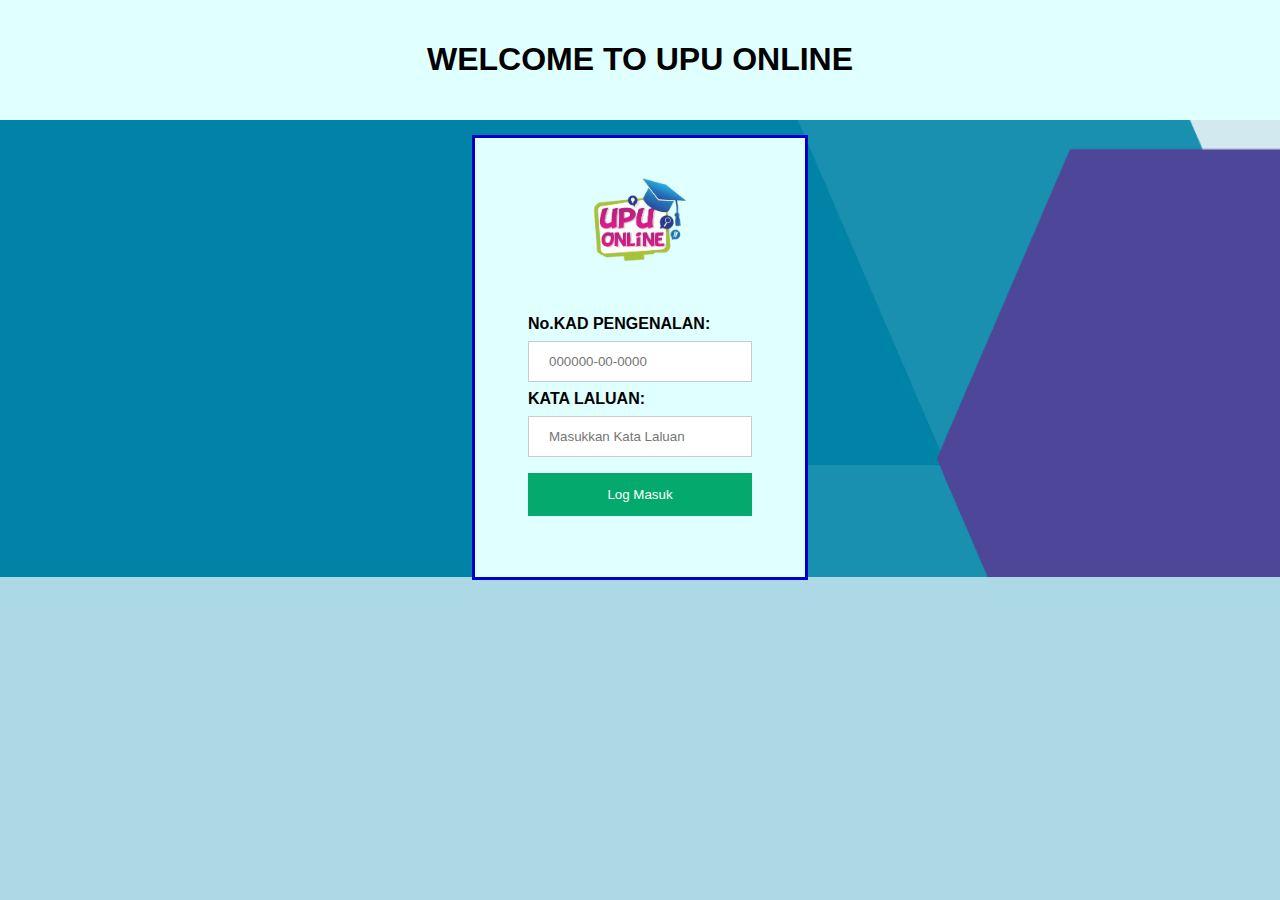
<file: index.html>
<!DOCTYPE html>
<html>
<head>
<link rel="stylesheet" href="mystyle.css">
<title>lamanutama</title>
</head>

<div class="bodymainpage">
<div class="headermainpage">
<h1>WELCOME TO UPU ONLINE</h1>
</div>
<br>
<div class="bodyformainpage">
<div class="body1">
<div class="content">
<form action="homepage.html" method="post">
  <div class="imgcontainer">
    <img src="upuonlinelogo1.png" alt="Avatar" class="avatar">
  </div>

  <div class="container">
    <label for="IDNUMBER"><b>No.KAD PENGENALAN:</b></label>
    <input type="text" placeholder="000000-00-0000" name="IDNUMBER" pattern="[0-9]{6}-[0-9]{2}-[0-9]{4}" required>

    <label for="psw"><b>KATA LALUAN:</b></label>
    <input type="password" placeholder="Masukkan Kata Laluan" name="psw" required>

    <button type="submit">Log Masuk</button>
  </div>
</div>
</form>
</div>
</div>
</body>
</html>
</file>
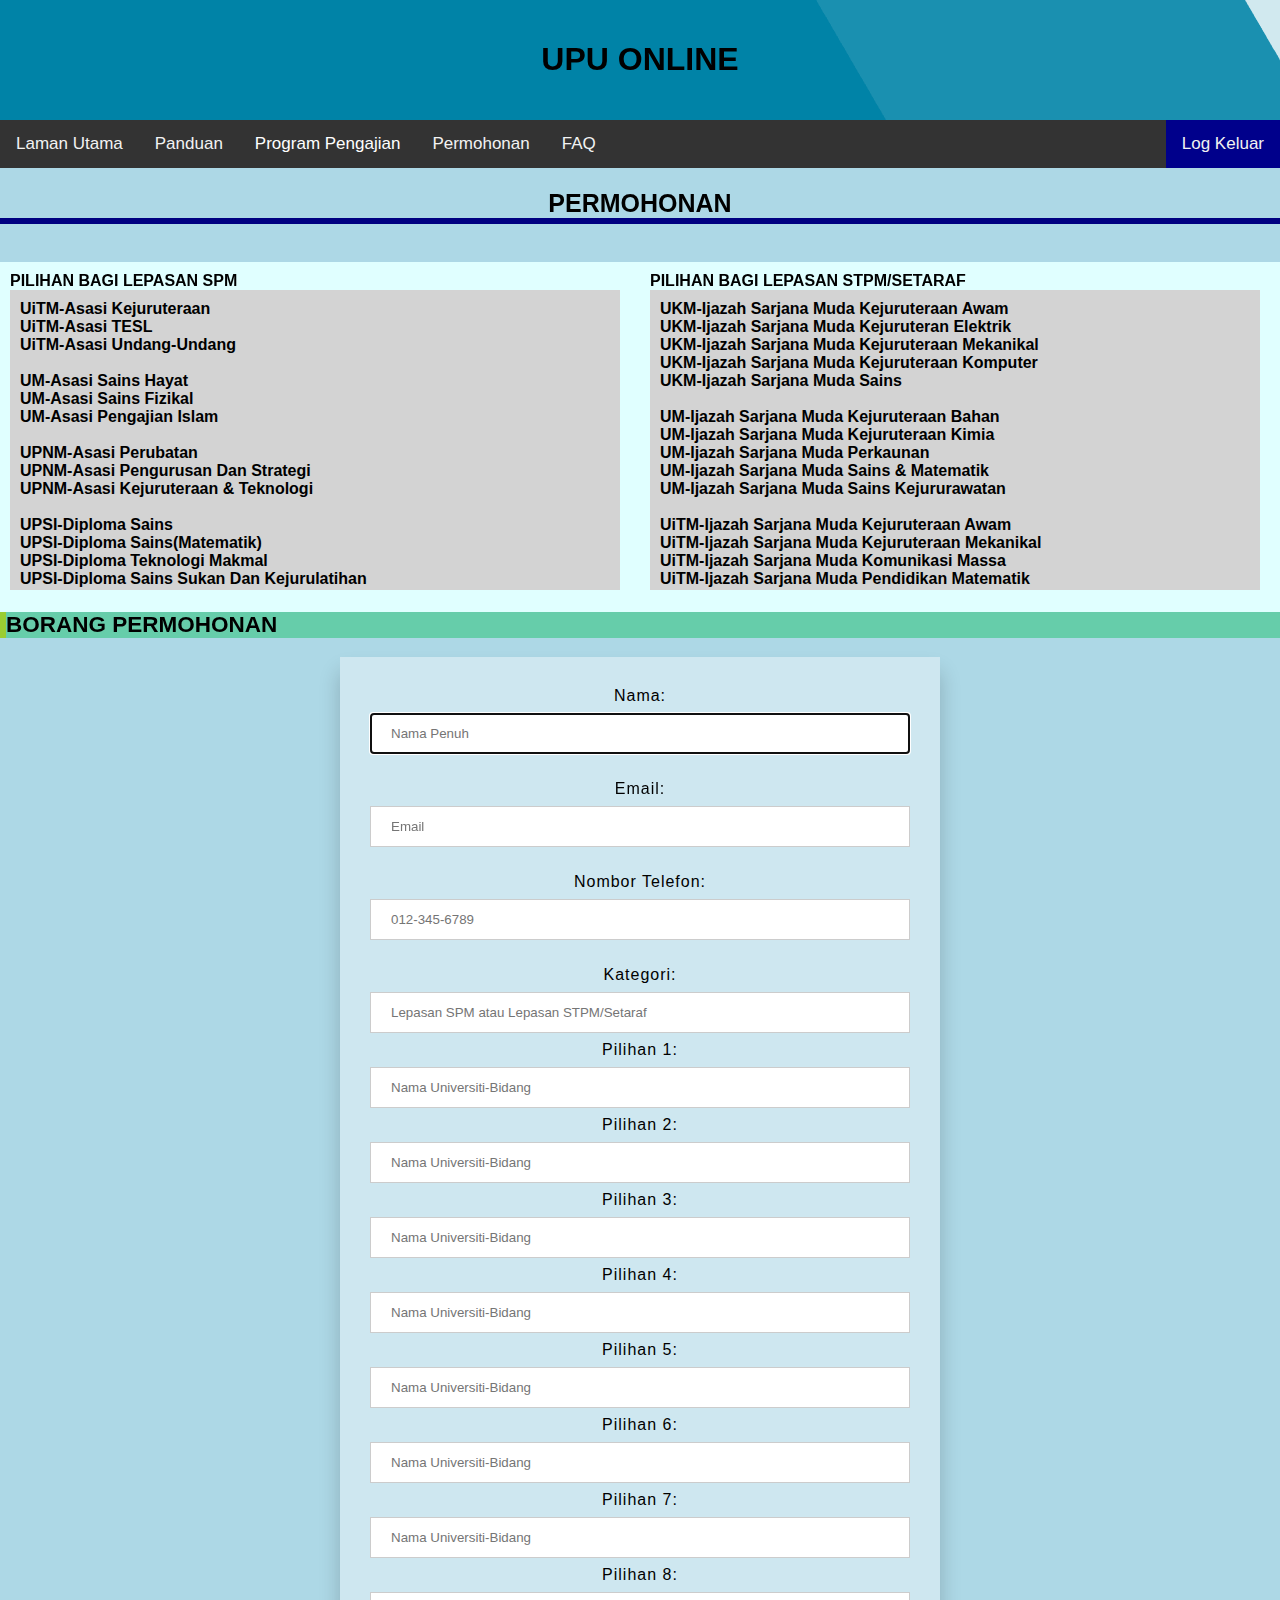
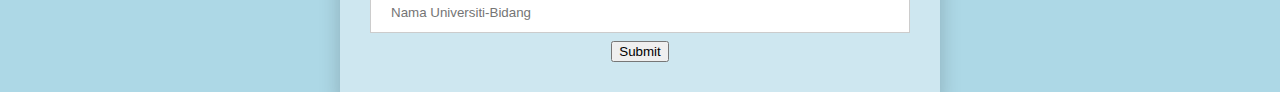
<file: Application.html>
<!DOCTYPE html>
<html>
<head>
<link rel="stylesheet" href="mystyle.css">
<title>permohonan</title>
</head>

<body>
<div class="header">
  <h1>UPU ONLINE</h1>
</div>
</body>

<body>
<div class="topnav">
  <a href="Homepage.html">Laman Utama</a>
  <a href="Guidelines.html">Panduan</a>
  <div class="dropdown">
    <button class="dropbtn">Program Pengajian
      <i class="fa fa-caret-down"></i>
    </button>
    <div class="dropdown-content">
      <a href="lepasanspm.html">Lepasan SPM</a>
      <a href="lepasanstpmsetaraf.html">Lepasan STPM/SETARAF</a>
    </div>
  </div> 

  <a href="Application.html">Permohonan</a>
  <a href="faq.html">FAQ</a>
	<div class="active">
	<a href="logout.html">Log Keluar</a>
	</div>
</div>
</body>


<div class="headtwo">
<h2>PERMOHONAN</h2>
</div>

<br>
<div class="row1">
  <div class="column1" style="background-color:lightcyan;">
   PILIHAN BAGI LEPASAN SPM
   <div class="ex3">
 <li>UiTM-Asasi Kejuruteraan</li>
<li>UiTM-Asasi TESL</li>
<li>UiTM-Asasi Undang-Undang</li>
<br>
<li>UM-Asasi Sains Hayat</li>
<li>UM-Asasi Sains Fizikal</li>
<li>UM-Asasi Pengajian Islam</li>
<br>
<li>UPNM-Asasi Perubatan</li>
<li>UPNM-Asasi Pengurusan Dan Strategi</li>
<li>UPNM-Asasi Kejuruteraan & Teknologi</li> 
<br> 
<li>UPSI-Diploma Sains</li>
<li>UPSI-Diploma Sains(Matematik)</li>
<li>UPSI-Diploma Teknologi Makmal</li>
<li>UPSI-Diploma Sains Sukan Dan Kejurulatihan</li>
<li>UPSI-Diploma Muzik</li>
<br>
<li>UTHM-Diploma Sains Gunaan</li>
<li>UTHM-Diploma Kejuruteraan Awam</li>
<li>UTHM-Diploma Kejuruteraan Elektrik</li>
<li>UTHM-Diploma Sains Komputer</li>
<li>UTHM-Diploma Teknologi Maklumat</li>
<br>
<li>UTeM-Diploma Kejuruteraan Mekanikal</li>
<li>UTeM-Diploma Kejuruteraan Pembuatan</li>
<li>UTeM-Diploma Kejuruteraan Elektronik</li>
<li>UTeM-Diploma Teknologi Maklumat & Komunikasi</li>
<li>UTeM-Diploma Kejuruteraan Elektrik</li>
<br>
<li>UiTM-Diploma Teknologi Makanan</li>
<li>UiTM-Diploma Teknologi Akuakultur</li>
<li>UiTM-Diploma Teknologi Fisioterapi</li>
<li>UiTM-Diploma Teknologi Farmasi</li>
<li>UiTM-Diploma Kejuruteraan Awam</li>
<br>
<li>UPM-Diploma Perhutanan</li>
<li>UPM-Diploma Perikanan</li>
<li>UPM-Diploma Pertanian</li>
<li>UPM-Diploma Kejuruteraan Mekatronik</li>
<li>UPM-Diploma Kejuruteraan Pembuatan</li>
</div>
  </div>
  <div class="column1" style="background-color:lightcyan;">
 PILIHAN BAGI LEPASAN STPM/SETARAF
   <div class="ex3">
<li>UKM-Ijazah Sarjana Muda Kejuruteraan Awam</li>
<li>UKM-Ijazah Sarjana Muda Kejuruteran Elektrik</li>
<li>UKM-Ijazah Sarjana Muda Kejuruteraan Mekanikal</li>
<li>UKM-Ijazah Sarjana Muda Kejuruteraan Komputer</li>
<li>UKM-Ijazah Sarjana Muda Sains</li>
<br>
<li>UM-Ijazah Sarjana Muda Kejuruteraan Bahan</li>
<li>UM-Ijazah Sarjana Muda Kejuruteraan Kimia</li>
<li>UM-Ijazah Sarjana Muda Perkaunan</li>
<li>UM-Ijazah Sarjana Muda Sains & Matematik</li>
<li>UM-Ijazah Sarjana Muda Sains Kejururawatan</li>
<br>
<li>UiTM-Ijazah Sarjana Muda Kejuruteraan Awam</li>
<li>UiTM-Ijazah Sarjana Muda Kejuruteraan Mekanikal</li>
<li>UiTM-Ijazah Sarjana Muda Komunikasi Massa</li>
<li>UiTM-Ijazah Sarjana Muda Pendidikan Matematik</li>
<li>UiTM-Ijazah Sarjana Muda Pendidikan Sains</li>
<br>
<li>UPSI-Ijazah Sarjana Muda Pendidikan Bahasa Melayu</li>
<li>UPSI-Ijazah Sarjana Muda Pendidikan Bimbingan & KAunseling</li>
<li>UPSI-Ijazah Sarjana Muda Pendidikan Sains Sukan</li>
<li>UPSI-Ijazah Sarjana Muda Pendidikan Muzik</li>
<li>UPSI-Ijazah Sarjana Muda Pendidikan Multimedia</li>
<br>
<li>UTeM-Ijazah Sarjana Muda Sains Komputer(Pembangunan Perisian)</li>
<li>UTeM-Ijazah Sarjana Muda Sains Komputer(Rangkaian Komputer)</li>
<li>UTeM-Ijazah Sarjana Muda Sains Komputer(Kepintaran Buatan)</li>
<li>UTeM-Ijazah Sarjana Muda Sains Komputer(Media Interaktif)</li>
<li>UTeM-Ijazah Sarjana Muda Sains Kejuruteraan(Robotik & Automasi)</li>
  </div>
</div>
<br>
<br>
<br>
<div class="headcontent">
<h2>BORANG PERMOHONAN</h2>
</div>
<script src="myscript.js"></script>
</head>
<body>
<div class="Inner_Box2">
<form name "tform" action"#" method="post" onsubmit="return validate();">
	<label for="Name">Nama:</label>
	<input type="text"  name="name" placeholder="Nama Penuh"required autofocus />
	<br>
	<br>
	<label for="Email">Email:</label>
	<input type="email"  name="email" placeholder="Email"required autofocus />
	<br>
	<br>
	<label for="Number">Nombor Telefon:</label>
	<input type="text" name="number" placeholder="012-345-6789" pattern="[0-9]{3}-[0-9]{3}-[0-9]{4}" required autofocus  />
	<br>
	<br>
	<label for="Kategori">Kategori:</label>
	<input type="text" id="kategori" name="Kategori" placeholder="Lepasan SPM atau Lepasan STPM/Setaraf"required autofocus />
	<br>
	<label for="Pilihan1">Pilihan 1:</label>
	<input type="text" id="kategori" name="Pilihan 1" placeholder="Nama Universiti-Bidang"required autofocus />
	<br>
	<label for="Pilihan1">Pilihan 2:</label>
	<input type="text" id="kategori" name="Pilihan 2" placeholder="Nama Universiti-Bidang"required autofocus />
	<br>
	<label for="Pilihan1">Pilihan 3:</label>
	<input type="text" id="kategori" name="Pilihan 3" placeholder="Nama Universiti-Bidang"required autofocus />
	<br>
	<label for="Pilihan1">Pilihan 4:</label>
	<input type="text" id="kategori" name="Pilihan 4" placeholder="Nama Universiti-Bidang"required autofocus />
	<br>
	<label for="Pilihan1">Pilihan 5:</label>
	<input type="text" id="kategori" name="Pilihan 5" placeholder="Nama Universiti-Bidang"required autofocus />
	<br>
	<label for="Pilihan1">Pilihan 6:</label>
	<input type="text" id="kategori" name="Pilihan 6" placeholder="Nama Universiti-Bidang"required autofocus />
	<br>
	<label for="Pilihan1">Pilihan 7:</label>
	<input type="text" id="kategori" name="Pilihan 7" placeholder="Nama Universiti-Bidang"required autofocus />
	<br>
	<label for="Pilihan1">Pilihan 8:</label>
	<input type="text" id="kategori" name="Pilihan 8" placeholder="Nama Universiti-Bidang"required autofocus />
	<br>	
	 <input type="submit" value="Submit">
</form>
<div>


</body>
</html>
</file>
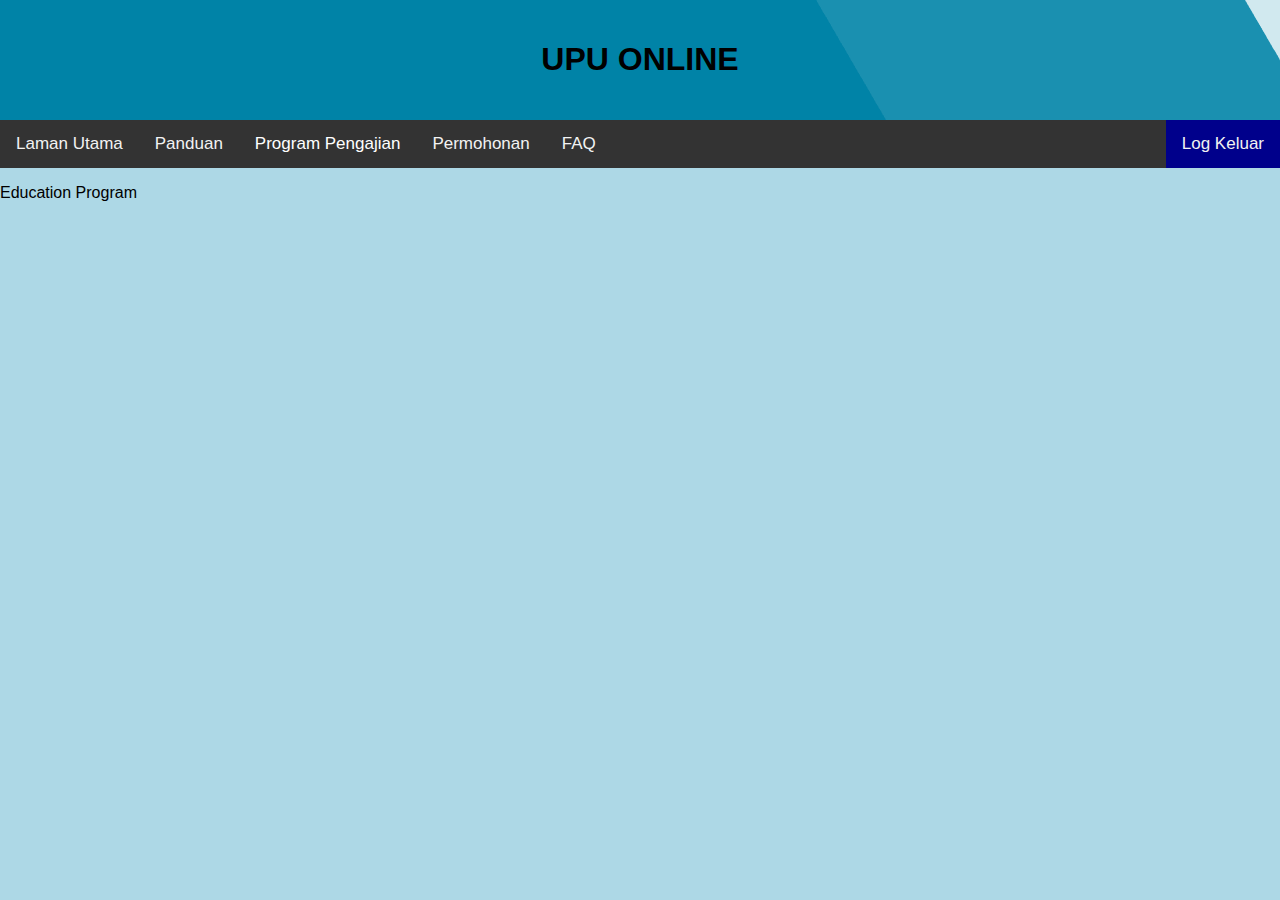
<file: EducationProgram.html>
<!DOCTYPE html>
<html>
<head>
<link rel="stylesheet" href="mystyle.css">
<title>Homepage</title>
</head>
<body>

<div class="header">
  <h1>UPU ONLINE</h1>
</div>
</body>

<body>
<div class="topnav">
  <a href="Homepage.html">Laman Utama</a>
  <a href="Guidelines.html">Panduan</a>
  <div class="dropdown">
    <button class="dropbtn">Program Pengajian
      <i class="fa fa-caret-down"></i>
    </button>
    <div class="dropdown-content">
      <a href="lepasanspm.html">Lepasan SPM</a>
      <a href="">Lepasan STPM/SETARAF</a>
    </div>
  </div> 

  <a href="Application.html">Permohonan</a>
  <a href="faq.html">FAQ</a>
	<div class="active">
	<a href="logout.html">Log Keluar</a>
	</div>
</div>
</body>

<div class="headtwo">
<p>Education Program</p>
</div>
</body>
</html>
</file>
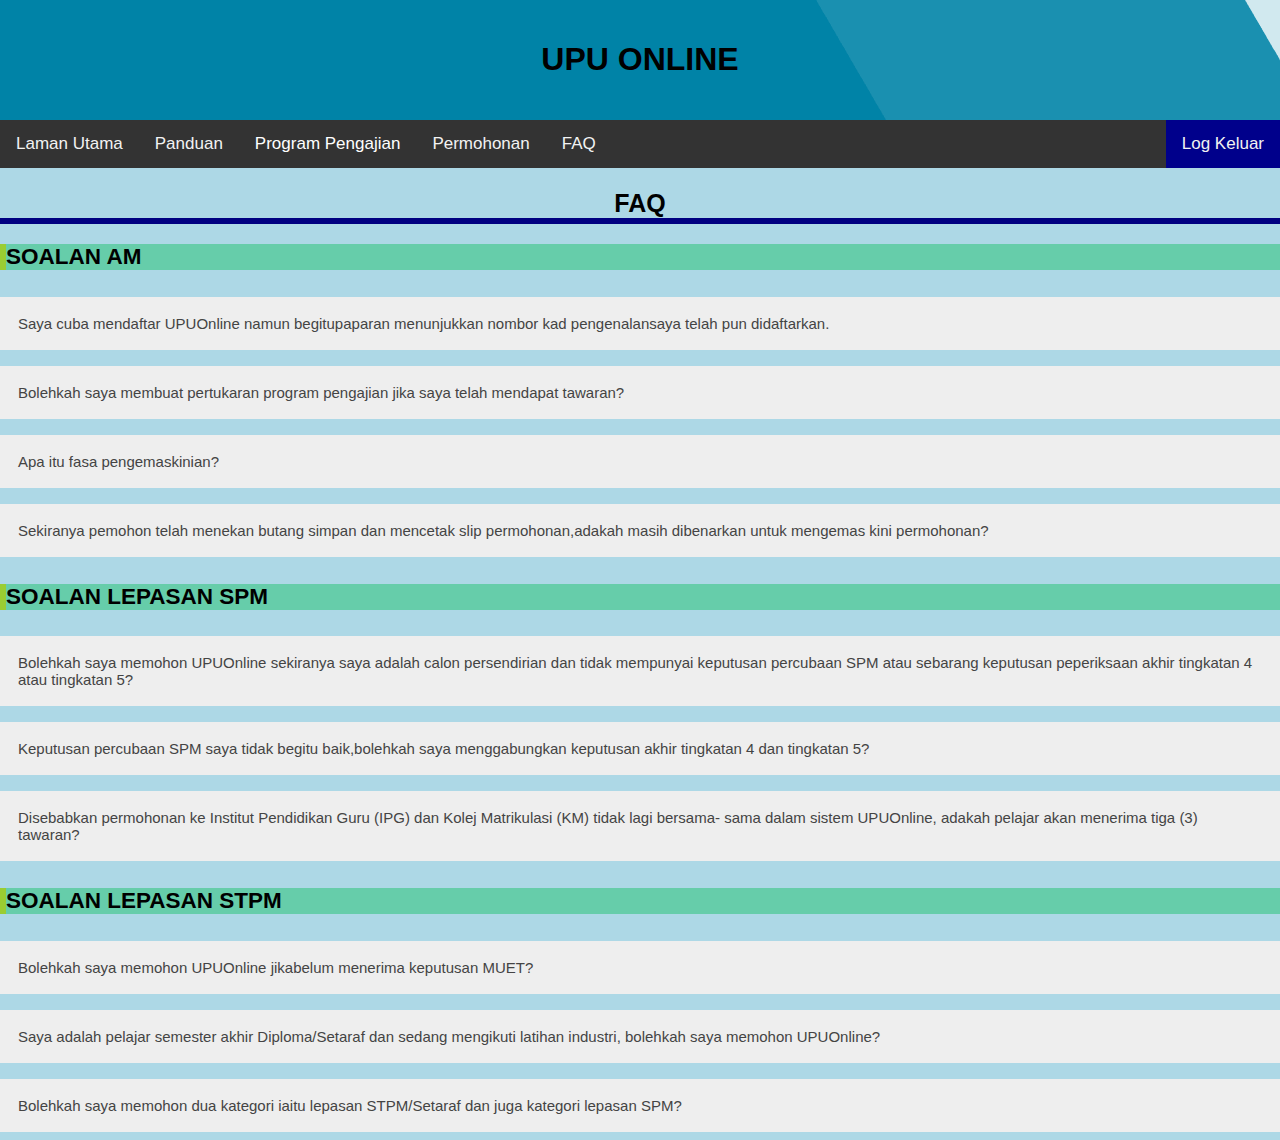
<file: faq.html>
<!DOCTYPE html>
<html>
<head>
<link rel="stylesheet" href="mystyle.css">

<title>faq</title>
</head>
<body>

<div class="header">
  <h1>UPU ONLINE</h1>
</div>
</body>

<body>
<div class="topnav">
  <a href="Homepage.html">Laman Utama</a>
  <a href="Guidelines.html">Panduan</a>
  <div class="dropdown">
    <button class="dropbtn">Program Pengajian
      <i class="fa fa-caret-down"></i>
    </button>
    <div class="dropdown-content">
      <a href="lepasanspm.html">Lepasan SPM</a>
      <a href="lepasanstpmsetaraf.html">Lepasan STPM/SETARAF</a>
    </div>
  </div> 

  <a href="Application.html">Permohonan</a>
  <a href="faq.html">FAQ</a>
	<div class="active">
	<a href="logout.html">Log Keluar</a>
	</div>
</div>
</body>

<div class="headtwo">
<h2>FAQ</h2>
</div>

<body>

<div class="headcontent">
<h2>SOALAN AM</h2>
</div>


<button class="accordion">Saya cuba mendaftar UPUOnline namun begitupaparan menunjukkan nombor kad pengenalansaya telah pun didaftarkan.</button>
<div class="panel">
  <p>Perkara ini terjadi kerana berkemungkinan terdapat pihaklain yang mendaftar UPUOnline dengan menggunakan KadPengenalan pemohon atau pemohon terlupa beliau telahmendaftar.Pemohon boleh menghubungi talian Hotline UPU03-8870 8200 atau pun menggunakan Sistem Maklum BalasPelanggan UPU untuk mendapatkan bantuan.</p>
</div>

<button class="accordion">Bolehkah saya membuat pertukaran program pengajian jika saya telah mendapat tawaran?</button>
<div class="panel">
  <p>Tawaran adalah muktamad. Sebarang pertukaran programatau Universiti tidak dibenarkan.</p>
</div>

<button class="accordion">Apa itu fasa pengemaskinian?</button>
<div class="panel">
  <p>Fasa pengemaskinian adalah fasa bagi pemohon mengemas kini pilihan program pengajian berdasarkan keputusan sebenar bagi pemohon kategori SPM, STPM dan STAM dan keputusan penuh bagi pemohon kategori Matrikulasi/Asasi.</p>
</div>

<button class="accordion">Sekiranya pemohon telah menekan butang simpan dan mencetak slip permohonan,adakah masih dibenarkan untuk mengemas kini permohonan?</button>
<div class="panel">
  <p>Pemohon boleh mengemas kini permohonan UPUOnline tanpa had.</p>
</div>

<div class="headcontent">
<h2>SOALAN LEPASAN SPM</h2>
</div>

<button class="accordion">Bolehkah saya memohon UPUOnline sekiranya saya adalah calon persendirian dan tidak mempunyai keputusan percubaan SPM atau sebarang keputusan peperiksaan akhir tingkatan 4 atau tingkatan 5?</button>
<div class="panel">
  <p>Pemohon boleh mengisi mana-mana keputusan yang bersesuaian bagi meneruskan permohonan UPUOnline.</p>
</div>

<button class="accordion">Keputusan percubaan SPM saya tidak begitu baik,bolehkah saya menggabungkan keputusan akhir tingkatan 4 dan tingkatan 5?</button>
<div class="panel">
  <p>Pemohon hanya boleh mengisisalah satu keputusan akhir sama ada tingkatan 4 atautingkatan 5.</p>
</div>

<button class="accordion">Disebabkan permohonan ke Institut Pendidikan Guru (IPG) dan Kolej Matrikulasi (KM) tidak lagi bersama- sama dalam sistem UPUOnline, adakah pelajar akan menerima tiga (3) tawaran?</button>
<div class="panel">
  <p>Pada sesi akademik 2021/2022, pemohon berkemungkinan akan mendapat lebih dari satu (1) tawaran.</p>
</div>

<div class="headcontent">
<h2>SOALAN LEPASAN STPM</h2>
</div>

<button class="accordion">Bolehkah saya memohon UPUOnline jikabelum menerima keputusan MUET?</button>
<div class="panel">
  <p>Pemohon yang tidak mempunyai keputusan MUET bolehmembuat permohonan.</p>
</div>

<button class="accordion">Saya adalah pelajar semester akhir Diploma/Setaraf dan sedang mengikuti latihan industri, bolehkah saya memohon UPUOnline?</button>
<div class="panel">
  <p>Hanya calon yang tamat pengajian dan dianugerahkan Diploma oleh Senat UA atau Lulus Penuh yang dikeluarkan oleh Politeknik Malaysia selewat-lewatnyapada September 2021 boleh mengemukakan permohonan kemasukan ke UA melalui UPUOnline</p>
</div>

<button class="accordion">Bolehkah saya memohon dua kategori iaitu lepasan STPM/Setaraf dan juga kategori lepasan SPM?</button>
<div class="panel">
  <p>Pemohon boleh mengemukakan dua (2) permohonan melalui UPUOnline. Pemohon boleh ditawarkan kemana-mana program yang layak.</p>
</div>


<script src="myscript.js"></script>


</body>
</html>
</file>
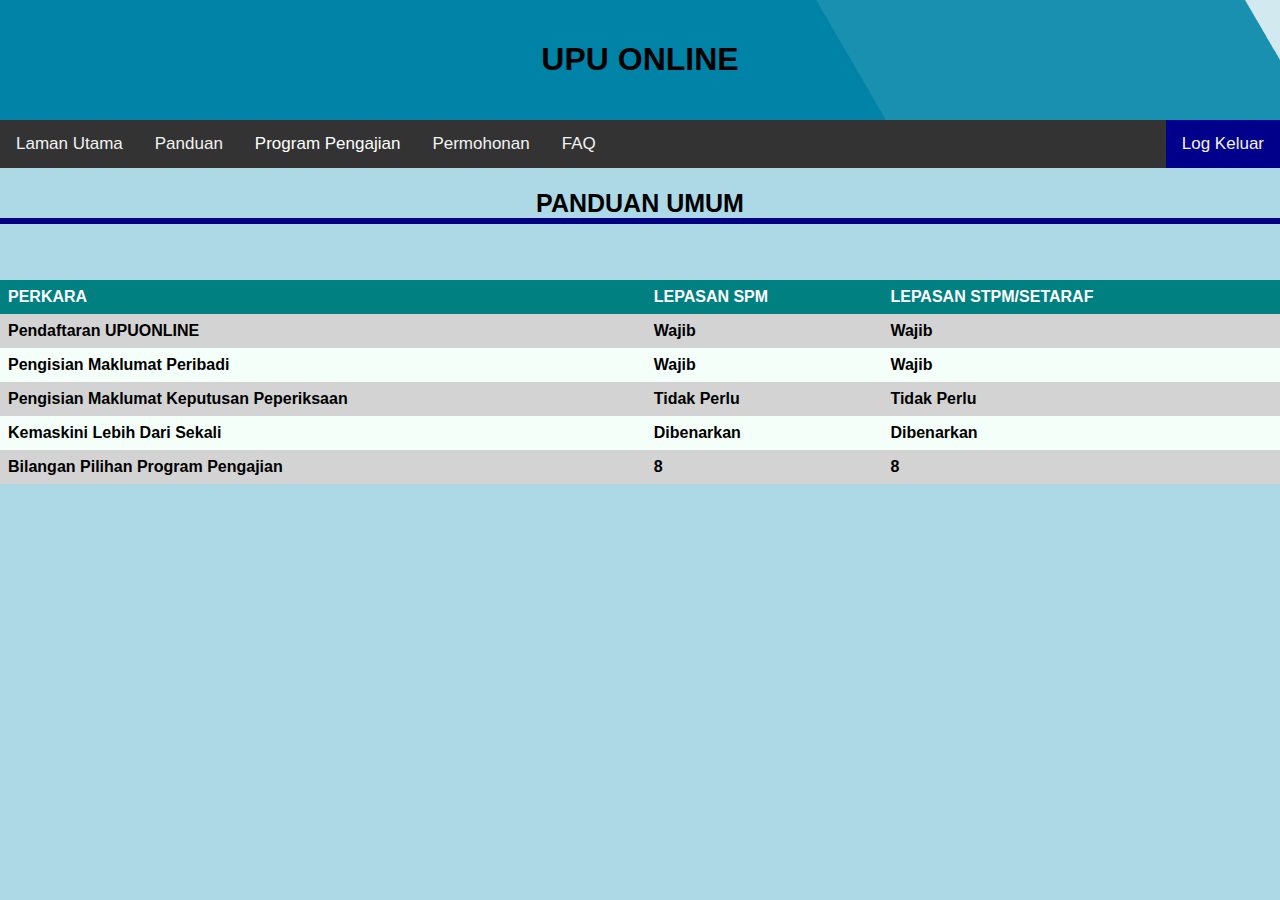
<file: Guidelines.html>
<!DOCTYPE html>
<html>
<head>
<link rel="stylesheet" href="mystyle.css">
<title>panduan</title>
</head>
<body>

<div class="header">
  <h1>UPU ONLINE</h1>
</div>
</body>

<body>
<div class="topnav">
  <a href="Homepage.html">Laman Utama</a>
  <a href="Guidelines.html">Panduan</a>
  <div class="dropdown">
    <button class="dropbtn">Program Pengajian
      <i class="fa fa-caret-down"></i>
    </button>
    <div class="dropdown-content">
      <a href="lepasanspm.html">Lepasan SPM</a>
      <a href="lepasanstpmsetaraf.html">Lepasan STPM/SETARAF</a>
    </div>
  </div> 

  <a href="Application.html">Permohonan</a>
  <a href="faq.html">FAQ</a>
	<div class="active">
	<a href="logout.html">Log Keluar</a>
	</div>
</div>
</body>

<div class="headtwo">
<h2>PANDUAN UMUM</h2>
</div>
</body>
<br>
<br>
<!-- Table for guidelines -->
<table>
  <tr>
    <th>PERKARA</th>
    <th>LEPASAN SPM</th>
    <th>LEPASAN STPM/SETARAF</th>
  </tr>
  <tr>
    <td>Pendaftaran UPUONLINE</td>
    <td>Wajib</td>
    <td>Wajib</td>
  </tr>
  <tr>
    <td>Pengisian Maklumat Peribadi</td>
	<td>Wajib</td>
    <td>Wajib</td>
  </tr>
    <tr>
    <td>Pengisian Maklumat Keputusan Peperiksaan</td>
	<td>Tidak Perlu</td>
    <td>Tidak Perlu</td>
  </tr>
  <tr>
    <td>Kemaskini Lebih Dari Sekali</td>
	<td>Dibenarkan</td>
    <td>Dibenarkan</td>
  </tr>
  <tr>
    <td>Bilangan Pilihan Program Pengajian</td>
    <td>8</td>
    <td>8</td>
</tr>
</table>


</html>
</file>
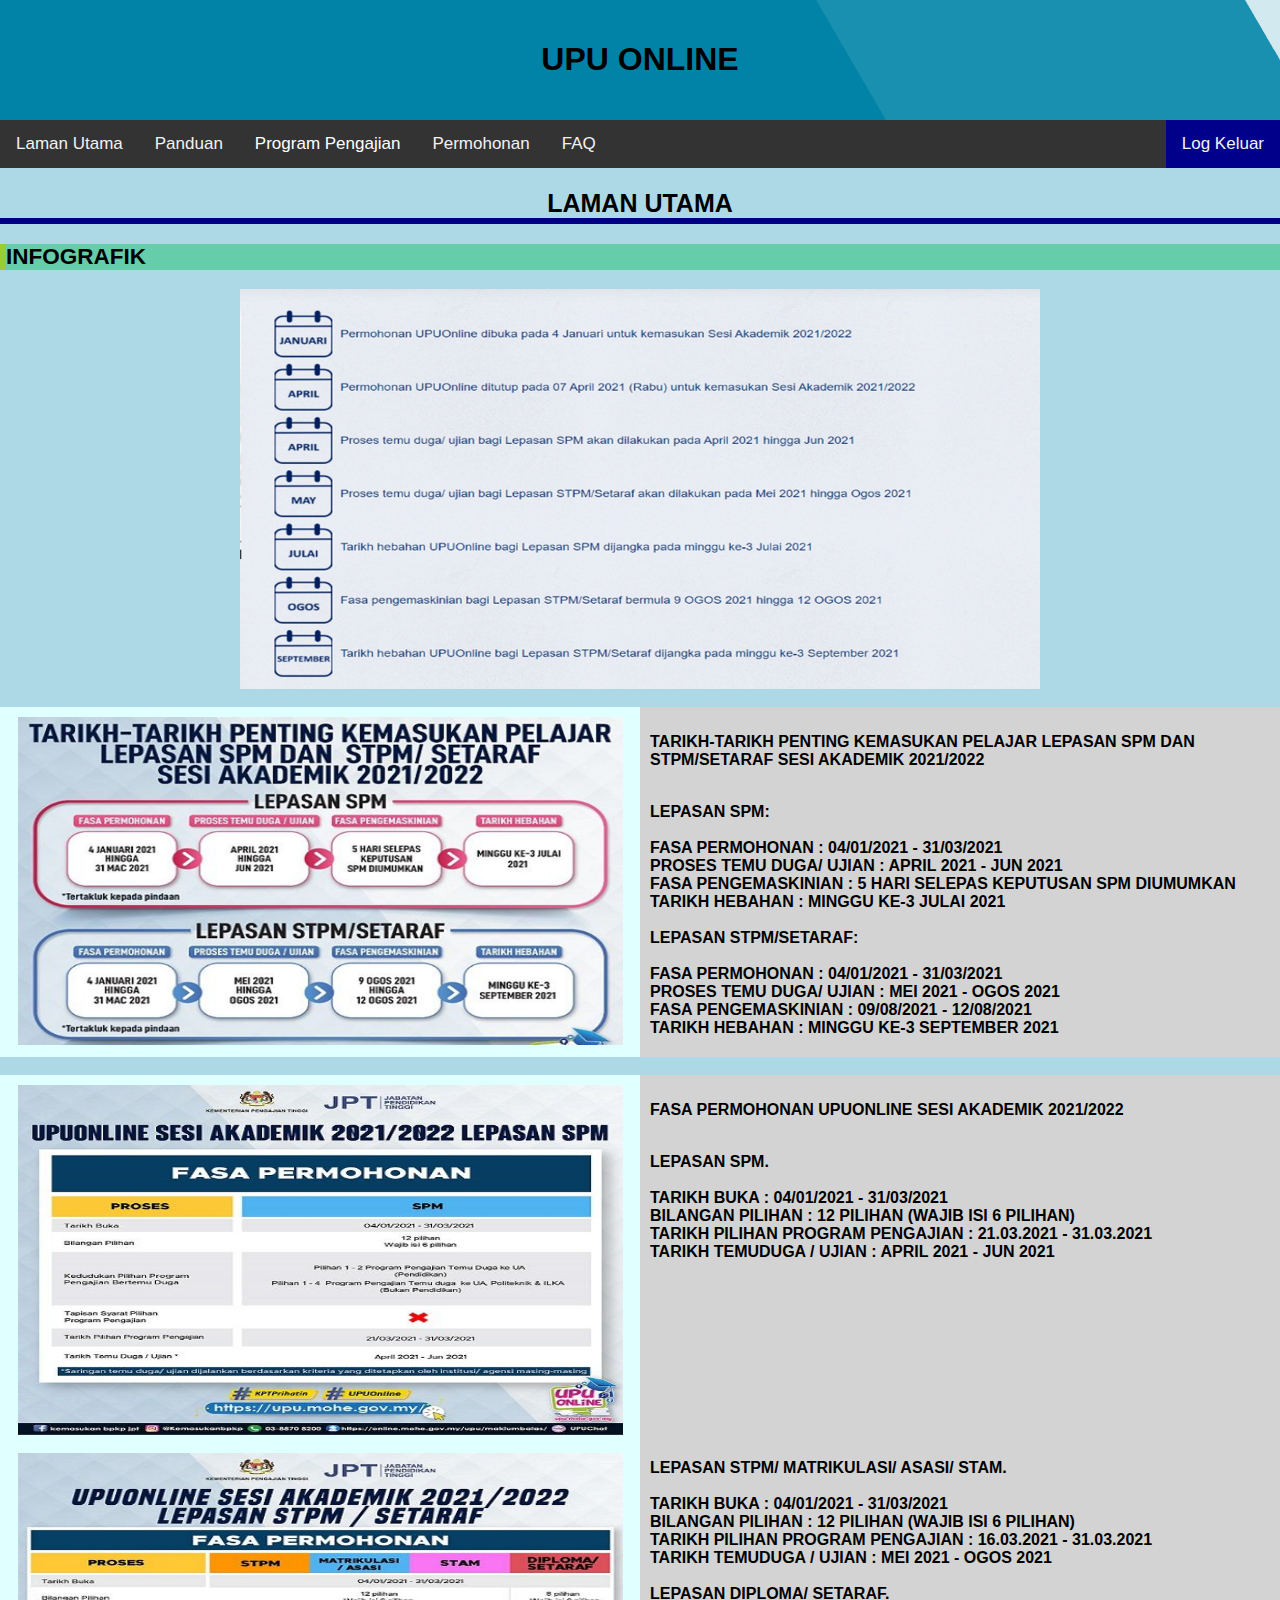
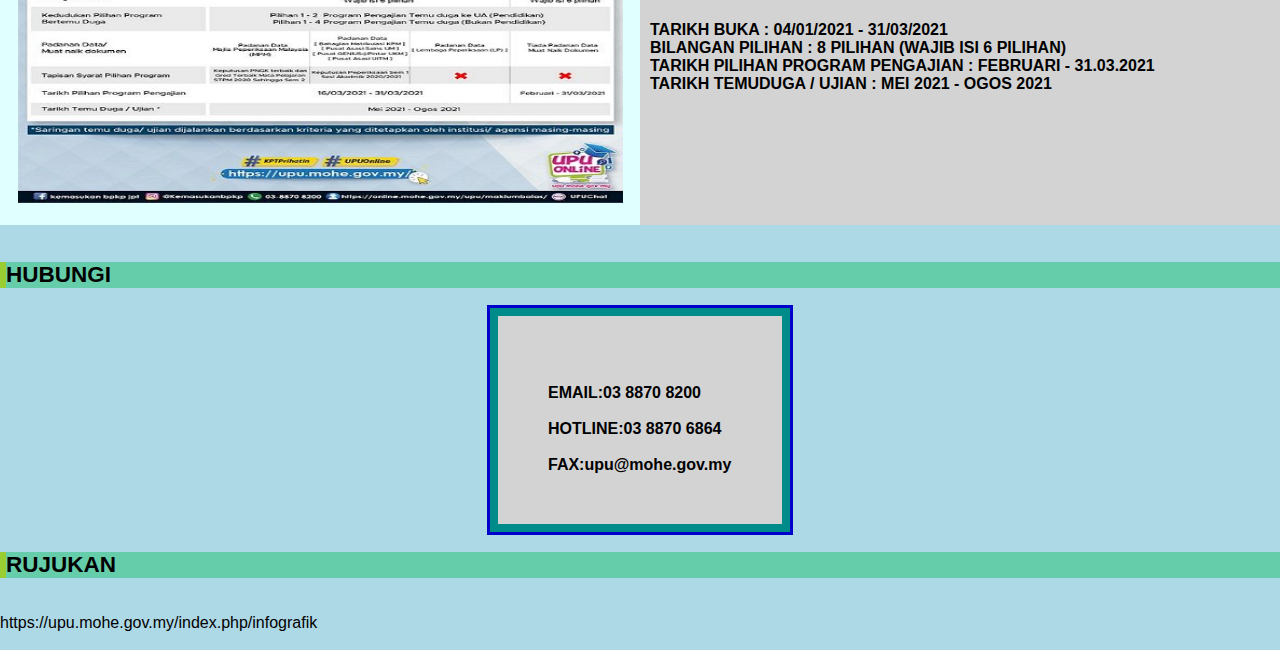
<file: Homepage.html>
<!DOCTYPE html>
<html>
<head>
<link rel="stylesheet" href="mystyle.css">
<title>lamanutama</title>
</head>
<body>

<div class="header">
<h1>UPU ONLINE </h1>
</div>

</div>
</body>

<body>
<div class="topnav">
  <a href="Homepage.html">Laman Utama</a>
  <a href="Guidelines.html">Panduan</a>
  <div class="dropdown">
    <button class="dropbtn">Program Pengajian
      <i class="fa fa-caret-down"></i>
    </button>
    <div class="dropdown-content">
      <a href="lepasanspm.html">Lepasan SPM</a>
      <a href="lepasanstpmsetaraf.html">Lepasan STPM/SETARAF</a>
    </div>
  </div> 

  <a href="Application.html">Permohonan</a>
  <a href="faq.html">FAQ</a>
	<div class="active">
	<a href="logout.html">Log Keluar</a>
	</div>
</div>
</body>

<div class="headtwo">
<h2>LAMAN UTAMA</h2>
</div>

<div class="headcontent">
<h2>INFOGRAFIK</h2>
</div>

<img src="Picture4.jpg" alt="infrografik" width="800" height="400">

<br>
<div class="row1">
  <div class="column1" style="background-color:lightcyan;">
   
   <img src="tarikhpenting.png" alt="Tarikh Penting" width="605" height="328">
  </div>
  <div class="column1" style="background-color:lightgrey;">
    <p>TARIKH-TARIKH PENTING KEMASUKAN PELAJAR LEPASAN SPM DAN STPM/SETARAF SESI AKADEMIK 2021/2022</p>

<br>
LEPASAN SPM:
<br>
<br>FASA PERMOHONAN : 04/01/2021 - 31/03/2021
<br>PROSES TEMU DUGA/ UJIAN : APRIL 2021 - JUN 2021
<br>FASA PENGEMASKINIAN : 5 HARI SELEPAS KEPUTUSAN SPM DIUMUMKAN
<br>TARIKH HEBAHAN : MINGGU KE-3 JULAI 2021
<br>
<br>LEPASAN STPM/SETARAF:
<br>
<br>FASA PERMOHONAN : 04/01/2021 - 31/03/2021
<br>PROSES TEMU DUGA/ UJIAN : MEI 2021 - OGOS 2021
<br>FASA PENGEMASKINIAN : 09/08/2021 - 12/08/2021
<br>TARIKH HEBAHAN : MINGGU KE-3 SEPTEMBER 2021</p>
  </div>
</div>
<br>

<div class="row2">
  <div class="column2" style="background-color:lightcyan;">
      <img src="fasapermohonanSPM.jpeg" alt="fpSPM" width="605" height="350">
	  <br>
      <img src="fasapermohonanSTPM.jpeg" alt="fpSTPM" width="605" height="350">
  </div>
  <div class="column2" style="background-color:lightgrey;">
    
    <p>FASA PERMOHONAN UPUONLINE SESI AKADEMIK 2021/2022</p> 

<br>
LEPASAN SPM.
<br>
<br>TARIKH BUKA : 04/01/2021 - 31/03/2021
<br>BILANGAN PILIHAN : 12 PILIHAN (WAJIB ISI 6 PILIHAN)
<br>TARIKH PILIHAN PROGRAM PENGAJIAN : 21.03.2021 - 31.03.2021
<br>TARIKH TEMUDUGA / UJIAN : APRIL 2021 - JUN 2021
<br>
<br>
<br>
<br>
<br>
<br>
<br>
<br>
<br>
<br>
<br>
<br>
LEPASAN STPM/ MATRIKULASI/ ASASI/ STAM.
<br>
<br>TARIKH BUKA : 04/01/2021 - 31/03/2021
<br>BILANGAN PILIHAN : 12 PILIHAN (WAJIB ISI 6 PILIHAN)
<br>TARIKH PILIHAN PROGRAM PENGAJIAN : 16.03.2021 - 31.03.2021
<br>TARIKH TEMUDUGA / UJIAN : MEI 2021 - OGOS 2021
<br>
<br>
LEPASAN DIPLOMA/ SETARAF.
<br>
<br>TARIKH BUKA : 04/01/2021 - 31/03/2021
<br>BILANGAN PILIHAN : 8 PILIHAN (WAJIB ISI 6 PILIHAN)
<br>TARIKH PILIHAN PROGRAM PENGAJIAN : FEBRUARI - 31.03.2021
<br>TARIKH TEMUDUGA / UJIAN : MEI 2021 - OGOS 2021
</p>
  </div>
</div>
<br>

<div class="headcontent">
<h2>HUBUNGI</h2>
</div>

<div class="boxcont">
<br>EMAIL:03 8870 8200
<br>
<br>HOTLINE:03 8870 6864
<br>
<br>FAX:upu@mohe.gov.my
</div>

<div class="headcontent">
<h2>RUJUKAN</h2>
</div>

<br><li>https://upu.mohe.gov.my/index.php/infografik</li></br>

</body>
</html>
</file>
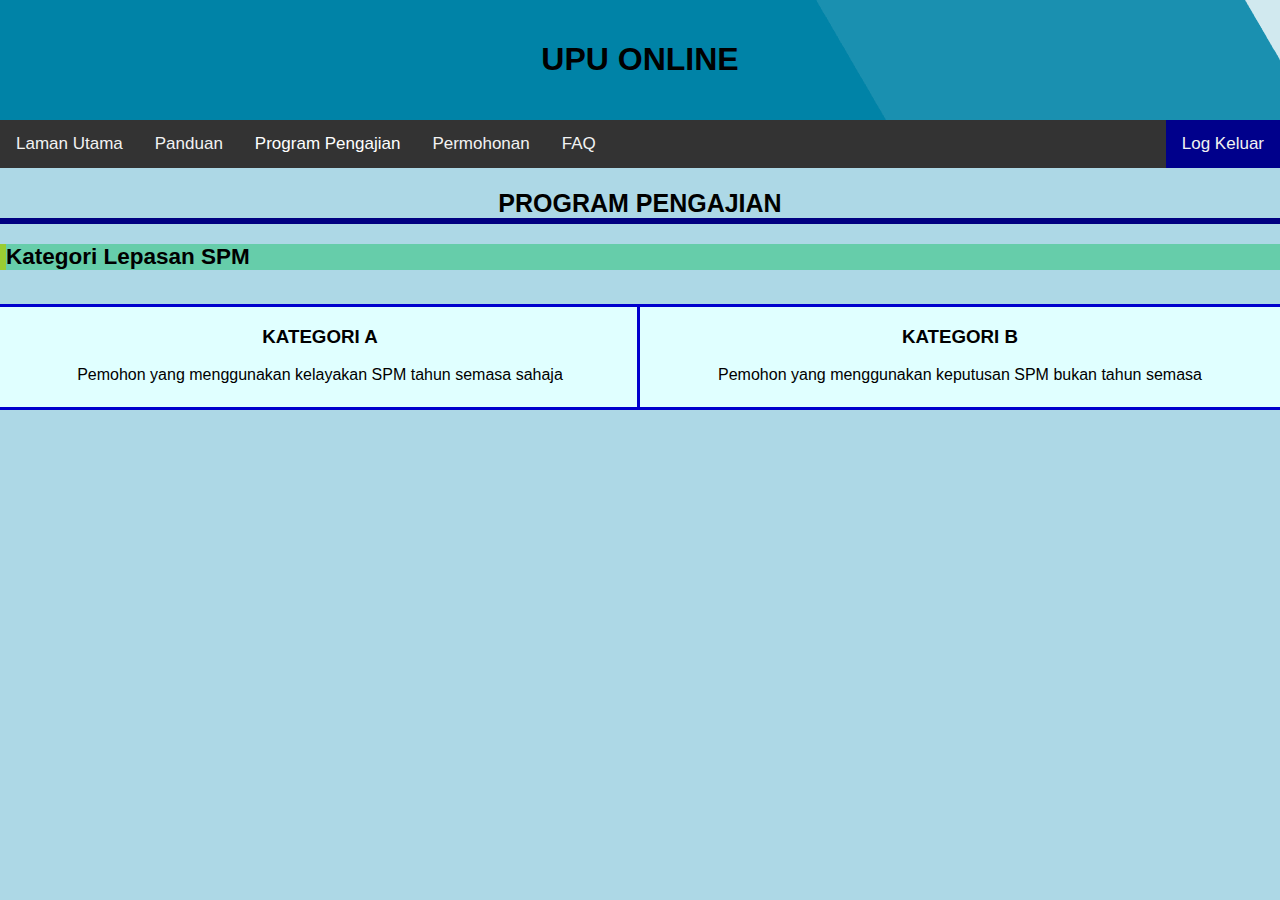
<file: lepasanspm.html>
<!DOCTYPE html>
<html>
<head>
<link rel="stylesheet" href="mystyle.css">
<title>PPLSPM</title>
</head>
<body>

<div class="header">
  <h1>UPU ONLINE</h1>
</div>
</body>

<body>
<div class="topnav">
  <a href="Homepage.html">Laman Utama</a>
  <a href="Guidelines.html">Panduan</a>
  <div class="dropdown">
    <button class="dropbtn">Program Pengajian
      <i class="fa fa-caret-down"></i>
    </button>
    <div class="dropdown-content">
      <a href="lepasanspm.html">Lepasan SPM</a>
	  <a href="lepasanstpmsetaraf.html">Lepasan STPM/SETARAF</a>
    </div>
  </div> 

  <a href="Application.html">Permohonan</a>
  <a href="faq.html">FAQ</a>
	<div class="active">
	<a href="logout.html">Log Keluar</a>
	</div>
</div>
</body>

<div class="headtwo">
<h2>PROGRAM PENGAJIAN</h2>
</div>


<div class="headcontent">
<h2>Kategori Lepasan SPM</h2>
</div>
<br>

<div class="rowSPM">
  <div class="columnSPM">
    <h3>KATEGORI A</h3>
    <p>Pemohon yang menggunakan kelayakan SPM tahun semasa sahaja</p>
  </div>
  <div class="columnSPM" >
    <h3>KATEGORI B</h3>
    <p>Pemohon yang menggunakan keputusan SPM bukan tahun semasa</p>
  </div>
</div>


</body>
</html>
</file>
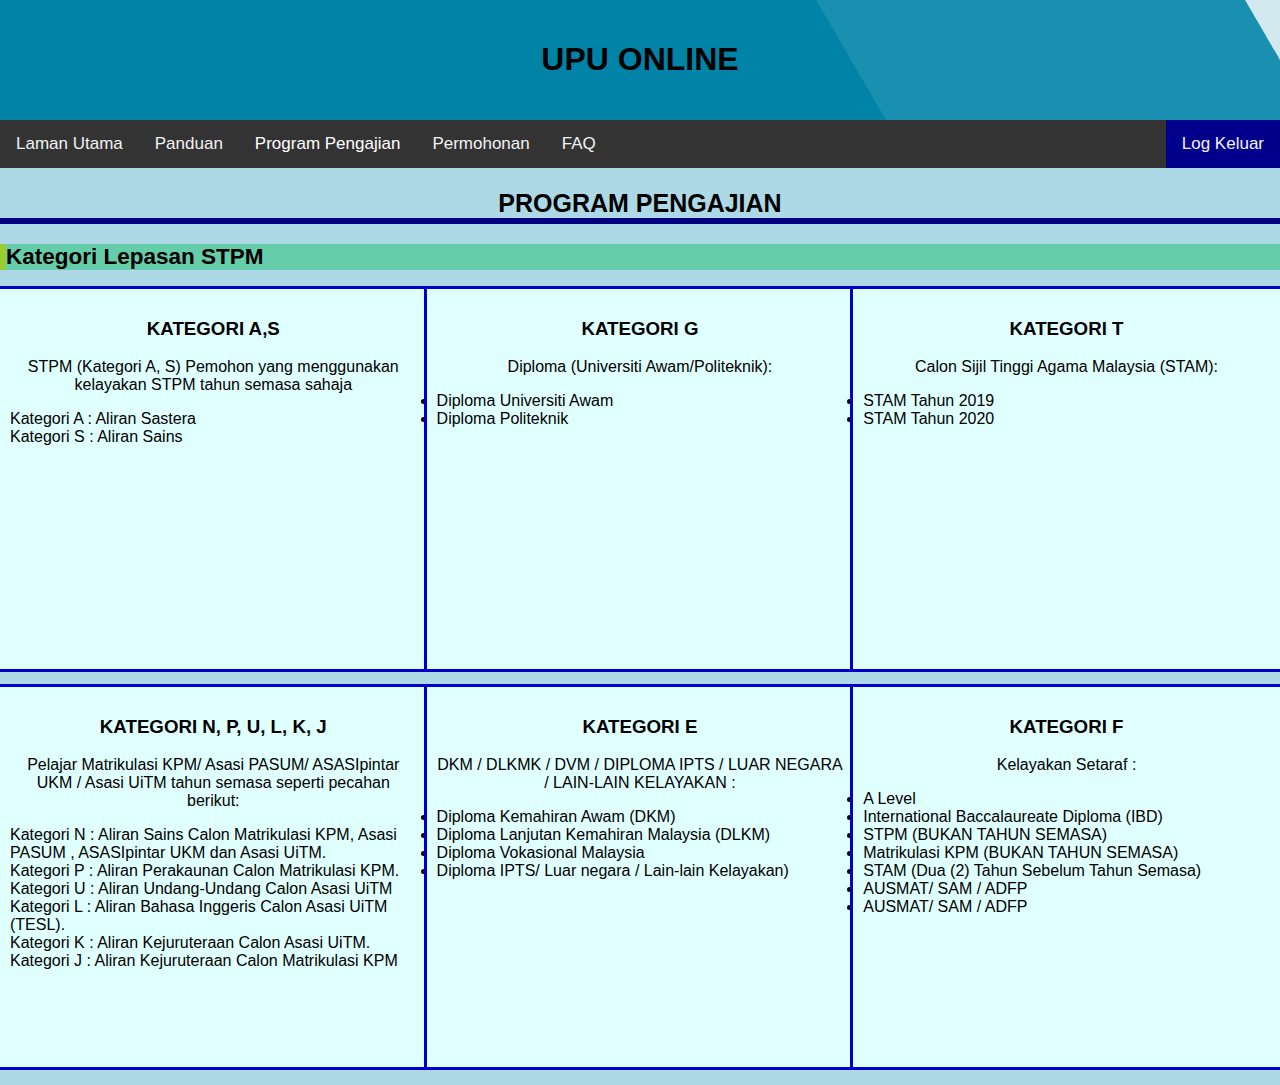
<file: lepasanstpmsetaraf.html>
<!DOCTYPE html>
<html>
<head>
<link rel="stylesheet" href="mystyle.css">
<title>PPLSTPM</title>
</head>
<body>

<div class="header">
  <h1>UPU ONLINE</h1>
</div>
</body>

<body>
<div class="topnav">
  <a href="Homepage.html">Laman Utama</a>
  <a href="Guidelines.html">Panduan</a>
  <div class="dropdown">
    <button class="dropbtn">Program Pengajian
      <i class="fa fa-caret-down"></i>
    </button>
    <div class="dropdown-content">
      <a href="lepasanspm.html">Lepasan SPM</a>
      <a href="#">Lepasan STPM/SETARAF</a>
    </div>
  </div> 

  <a href="Application.html">Permohonan</a>
  <a href="faq.html">FAQ</a>
	<div class="active">
	<a href="logout.html">Log Keluar</a>
	</div>
</div>
</body>

<div class="headtwo">
<h2>PROGRAM PENGAJIAN</h2>
</div>


<div class="headcontent">
<h2>Kategori Lepasan STPM</h2>
</div>

<div class="rowSTPM2">
  <div class="columnSTPM2" >
    <h3>KATEGORI A,S</h3>
      <p>STPM (Kategori A, S) Pemohon yang menggunakan kelayakan STPM tahun semasa sahaja</p>
	  <div class="isidalam">
	  <li>Kategori A : Aliran Sastera</li>
	  <li>Kategori S : Aliran Sains</li>
	  </div>
  </div>
  <div class="columnSTPM2">
      <h3>KATEGORI G</h3>
      <p>Diploma (Universiti Awam/Politeknik):</p>
	  <div class="isidalam">
      <li>Diploma Universiti Awam</li>
	  <li>Diploma Politeknik</li>
	  </div>
  </div>
  <div class="columnSTPM2" >
      <h3>KATEGORI T</h3>
	  <p>Calon Sijil Tinggi Agama Malaysia (STAM):</p>
	  <div class="isidalam">
	  <li>STAM Tahun 2019</li>
      <li>STAM Tahun 2020</li>
	  </div>
  </div>
</div>
<br>

<div class="rowSTPM2">
  <div class="columnSTPM2" >
    <h3>KATEGORI N, P, U, L, K, J</h3>
      <p>Pelajar Matrikulasi KPM/ Asasi PASUM/ ASASIpintar UKM / Asasi UiTM tahun semasa seperti pecahan berikut:</p>
	   <div class="isidalam">
	  <li>Kategori N : Aliran Sains Calon Matrikulasi KPM, Asasi PASUM , ASASIpintar UKM dan Asasi UiTM.</li>
	  <li>Kategori P : Aliran Perakaunan Calon Matrikulasi KPM.</li>
	  <li>Kategori U : Aliran Undang-Undang Calon Asasi UiTM</li>
	  <li>Kategori L : Aliran Bahasa Inggeris Calon Asasi UiTM (TESL).</li>
	  <li>Kategori K : Aliran Kejuruteraan Calon Asasi UiTM.</li>
	  <li>Kategori J : Aliran Kejuruteraan Calon Matrikulasi KPM</li>
		</div>
 </div>
  <div class="columnSTPM2">
      <h3>KATEGORI E</h3>
	  <p>DKM / DLKMK / DVM / DIPLOMA IPTS / LUAR NEGARA / LAIN-LAIN KELAYAKAN : </p>
	  <div class="isidalam">
      <li>Diploma Kemahiran Awam (DKM)</li>
      <li>Diploma Lanjutan Kemahiran Malaysia (DLKM)</li>
      <li>Diploma Vokasional Malaysia</li>
      <li>Diploma IPTS/ Luar negara / Lain-lain Kelayakan)</li>
	   </div>
  </div>
  <div class="columnSTPM2" >
           <h3>KATEGORI F</h3>
	  <p>Kelayakan Setaraf :</p>
	  <div class="isidalam">
	  <li>A Level</li>
	  <li>International Baccalaureate Diploma (IBD)</li>
	  <li>STPM (BUKAN TAHUN SEMASA)</li>
	  <li>Matrikulasi KPM (BUKAN TAHUN SEMASA)</li>
	  <li>STAM (Dua (2) Tahun Sebelum Tahun Semasa)</>
	  <li>AUSMAT/ SAM / ADFP</li>
	  <li>AUSMAT/ SAM / ADFP</li>
	  </div>
  </div>
</div>
<br>



</body>
</html>
</file>
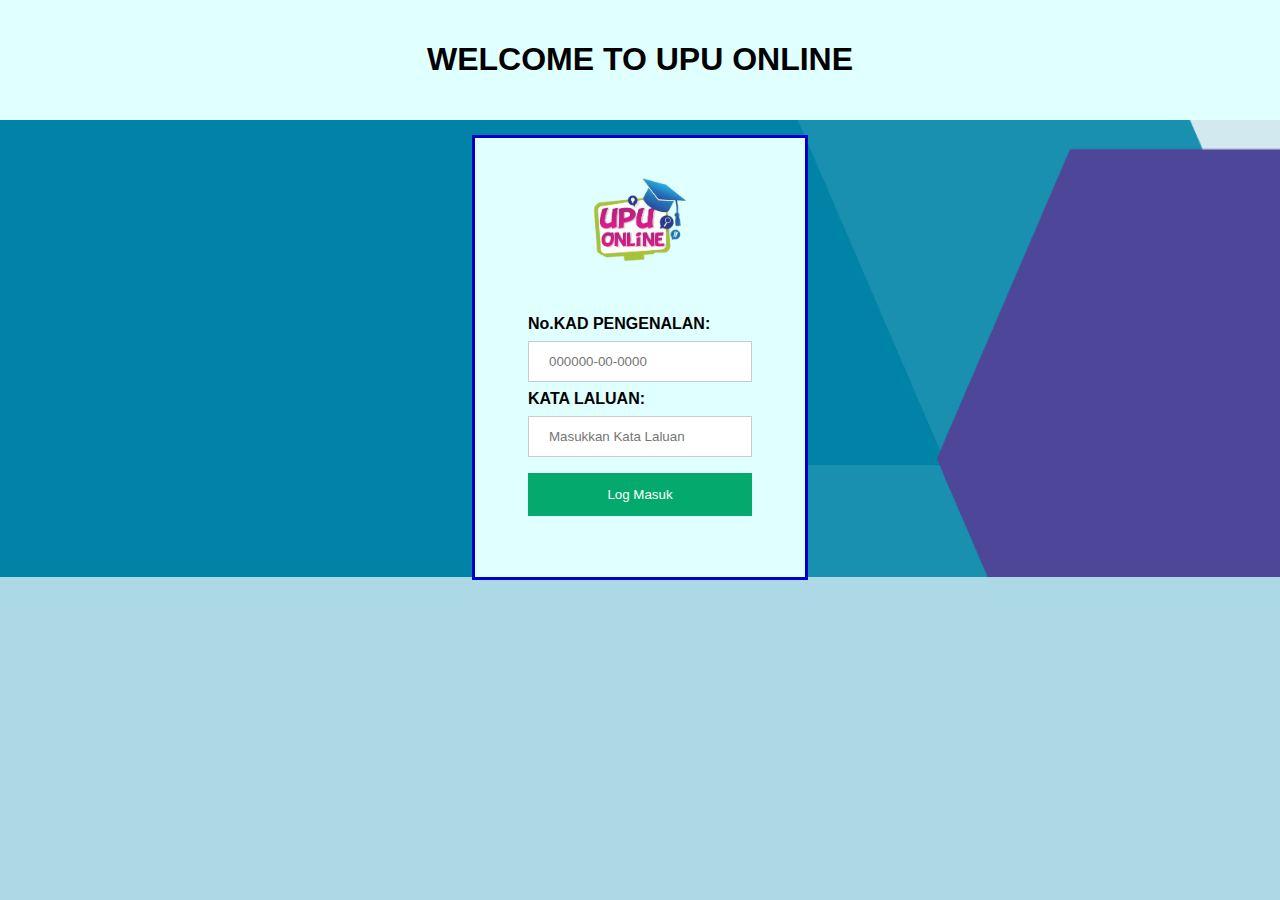
<file: logout.html>
<!DOCTYPE html>
<html>
<head>
<link rel="stylesheet" href="mystyle.css">
<title>lamanutama</title>
</head>

<div class="bodymainpage">
<div class="headermainpage">
<h1>WELCOME TO UPU ONLINE</h1>
</div>
<br>
<div class="bodyformainpage">
<div class="body1">
<div class="content">
<form action="homepage.html" method="post">
  <div class="imgcontainer">
    <img src="upuonlinelogo1.png" alt="Avatar" class="avatar">
  </div>

  <div class="container">
    <label for="IDNUMBER"><b>No.KAD PENGENALAN:</b></label>
    <input type="text" placeholder="000000-00-0000" name="IDNUMBER" pattern="[0-9]{6}-[0-9]{2}-[0-9]{4}" required>

    <label for="psw"><b>KATA LALUAN:</b></label>
    <input type="password" placeholder="Masukkan Kata Laluan" name="psw" required>

    <button type="submit">Log Masuk</button>
  </div>
</div>
</form>
</div>
</div>
</body>
</html>
</file>
<file: mystyle.css>
body {
  background-color: lightblue;
  padding:none;
}

.bodymainpage {
  background-image: url('bgforhomepage.png');
  background-repeat: no-repeat;
  background-attachment: fixed; 
  background-size: 100% 100%;

}
/* STYLE FOR HEADER*/

body {
  margin: 0;
}

.header {
  background-color: #f1f1f1;
  padding: 20px;
  text-align: center;
  background-image: url('bgforhomepage.png');
}

/* STYLE FOR NAVIGATION BAR*/

body {
  margin: 0;
  font-family: Arial, Helvetica, sans-serif;
}

.topnav {
  overflow: hidden;
  background-color: #333;
}

.topnav a {
  float: left;
  color: #f2f2f2;
  text-align: center;
  padding: 14px 16px;
  text-decoration: none;
  font-size: 17px;
}

.topnav a:hover {
  background-color: #ddd;
  color: black;
}

.topnav a.active {
  background-color: #04AA6D;
  color: white;
    float:right;
}
}

.topnav li a:hover:not(.active) {
  background-color: #111;
}

.active {
  background-color: darkblue;
  float:right;
}
/*Dropdown for Program Pengajian*/
.dropdown {
  float: left;
  overflow: hidden;
}

.dropdown .dropbtn {
  font-size: 17px;  
  border: none;
  outline: none;
  color: white;
  padding: 14px 16px;
  background-color: inherit;
  font-family: inherit;
  margin: 0;
}


.navbar a:hover, .dropdown:hover .dropbtn {
  background-color: #ddd;
    color: black;
}

.dropdown-content {
  display: none;
  position: absolute;
  background-color:  #333;
  min-width: 160px;
  box-shadow: 0px 8px 16px 0px rgba(0,0,0,0.2);
  z-index: 1;
}

.dropdown-content a {
  float: none;
  color: white;
  padding: 12px 16px;
  text-decoration: none;
  display: block;
  text-align: left;
}

.dropdown-content a:hover {
  background-color: #ddd;
}

.dropdown:hover .dropdown-content {
  display: block;
}


/* STYLE FOR HEADING 2*/

body {
  margin: 0;
  font-family: Arial, Helvetica, sans-serif;
}
.headtwo h2 {
  border-bottom: 6px solid navy;
  background-color: lighcyan;
  font-size: 25px;
  text-align: center;
}


/* Style for heading content*/

body {
  margin: 0;
  font-family: Arial, Helvetica, sans-serif;
}

.headcontent {
  border-left: 6px solid yellowgreen;
  background-color: mediumaquamarine;
  font-size: 15px;
}


/*stlye for infographic and contact*/
/*1stinfographic*/

body {
  margin: 0;
}

* {
  box-sizing: border-box;
}
img {
  display: block;
  margin-left: auto;
  margin-right: auto;
}


/*2ndinfographic*/
body{
  margin: 0;
  font-family: Arial, Helvetica, sans-serif;
 
}

* {
  box-sizing: border-box;
}

/* Create two equal columns that floats next to each other */

.column1 {
  float: left;
  width: 50%;
  padding: 10px;
  height: 350px; 
  font-weight:bold;
 
}
.column2 {
  float: left;
  width: 50%;
  padding: 10px;
  height: 750px; 
  font-weight:bold;

}
/* Clear floats after the columns */

.row1:after {
  content: "";
  display: table;
  clear: both;
}
.row2:after {
  content: "";
  display: table;
  clear: both;
}


/* STYLE FOR BOX CONTACT*/

.boxcont {
  background-color: lightgrey;
  width: 300px;
  border: 8px solid darkcyan;
  padding: 50px;
  margin: 20px;
  font-weight:bold;
  margin-left: auto;
  margin-right: auto;
  outline: solid mediumblue;
}

/*STYLE FOR TABLE GUIDELINES*/
table {
  border-collapse: collapse;
  width: 100%;

  
}

th, td {
  text-align: left;
  padding: 8px;
  font-weight:bold;
}

tr:nth-child(even){background-color: lightgrey}
tr:nth-child(odd){background-color:  mintcream}

th {
  background-color: teal;
  color: white;
}


/*STYLE FOR EDUCATION PROGRAM*/
/*Style for lepasanspm kategori*/
* {
  box-sizing: border-box;
   
}

/* Create two equal columns that floats next to each other */
.columnSPM {
  float: left;
  width: 50%;
  padding: 0px;
  height: 100px; 
  outline: solid mediumblue;
  text-align: center;
  background-color:lightcyan;
}

/* Clear floats after the columns */
.rowSPM:after {
  content: "";
  display: table;
  clear: both;
}


/*Style for lepasanSTPM kategori*/

*{
  box-sizing: border-box;
}

/* Create three equal columns that floats next to each other */
.columnSTPM1 {
  float: left;
  width: 33.33%;
  padding: 0px;
  height: 100px; 
  background-color:lightcyan;
  outline:solid mediumblue;
  text-align: center;
}

/* Clear floats after the columns */
.rowSTPM1:after {
  content: "";
  display: flex;
  clear: both;
}
 
.columnSTPM2 {
  float: left;
  width: 33.33%;
  padding: 10px;
  height: 380px; 
  background-color:lightcyan;
  outline:solid mediumblue;
  text-align: center;
}

/* Clear floats after the columns */
.rowSTPM2:after {
  content: "";
  display: table;
  clear: both;
}

.isidalam {
	text-align:left;
}


/*STYLE FOR FAQ*/
.accordion {
  background-color: #eee;
  color: #444;
  cursor: pointer;
  padding: 18px;
  width: 100%;
  border: none;
  text-align: left;
  outline: none;
  font-size: 15px;
  transition: 0.4s;
}

.active1, .accordion:hover {
  background-color: #ccc;
}

.panel {
  padding: 0 18px;
  background-color: white;
  max-height: 0;
  overflow: hidden;
  transition: max-height 0.2s ease-out;
}

/*STYLE FOR MAINPAGE*/
.headermainpage {
  background-color: lightcyan;
  padding: 20px;
  text-align: center;
  background-image:fixed
}

/*Style for log in Form*/

/* Full-width inputs */
input[type=text], input[type=password] ,input[type=email]{
  width: 100%;
  padding: 12px 20px;
  margin: 8px 0;
  display: inline-block;
  border: 1px solid #ccc;
  box-sizing: border-box;
}

/* Set a style for all buttons */
button {
  background-color: #04AA6D;
  color: white;
  padding: 14px 20px;
  margin: 8px 0;
  border: none;
  cursor: pointer;
  width: 100%;
  
}

/* Add a hover effect for buttons */
button:hover {
  opacity: 0.8;
}


/* Center the avatar image inside this container */
.imgcontainer {
  text-align: center;
  margin: 24px 0 12px 0;
}

/* Avatar image */
img.avatar {
  width: 40%;
  border-radius: 50%;
}

/* Add padding to containers */
.container {
  padding: 38px;
  
}


/*stlye for login box*/
.content {
  max-width: 330px;
  margin: auto;
  background: lightcyan;
  outline:solid mediumblue;
  padding: 15px;
  
}


/*STYLE FOR REGISTRATION*/
/*Style for pilihan university*/
.ex3 {
  background-color: lightgrey;
  width: 610px;
  height: 300px;
  overflow: auto;
  float: left;
  padding: 10px;
}

/*Style for registration form*/
.Inner_Box2{
        max-width: 600px;
        position: relative;
        display: block;
        top: 50%;
        left: 50%;
        transform:translate(-50%,0%);
        background: rgba(255,255,255,.4);
        box-shadow: 0 15px 20px rgba(0,0,0,.2);
        border: none;
        padding: 30px;
        text-align: center;
        Letter-spacing: 1px;
}
</file>
